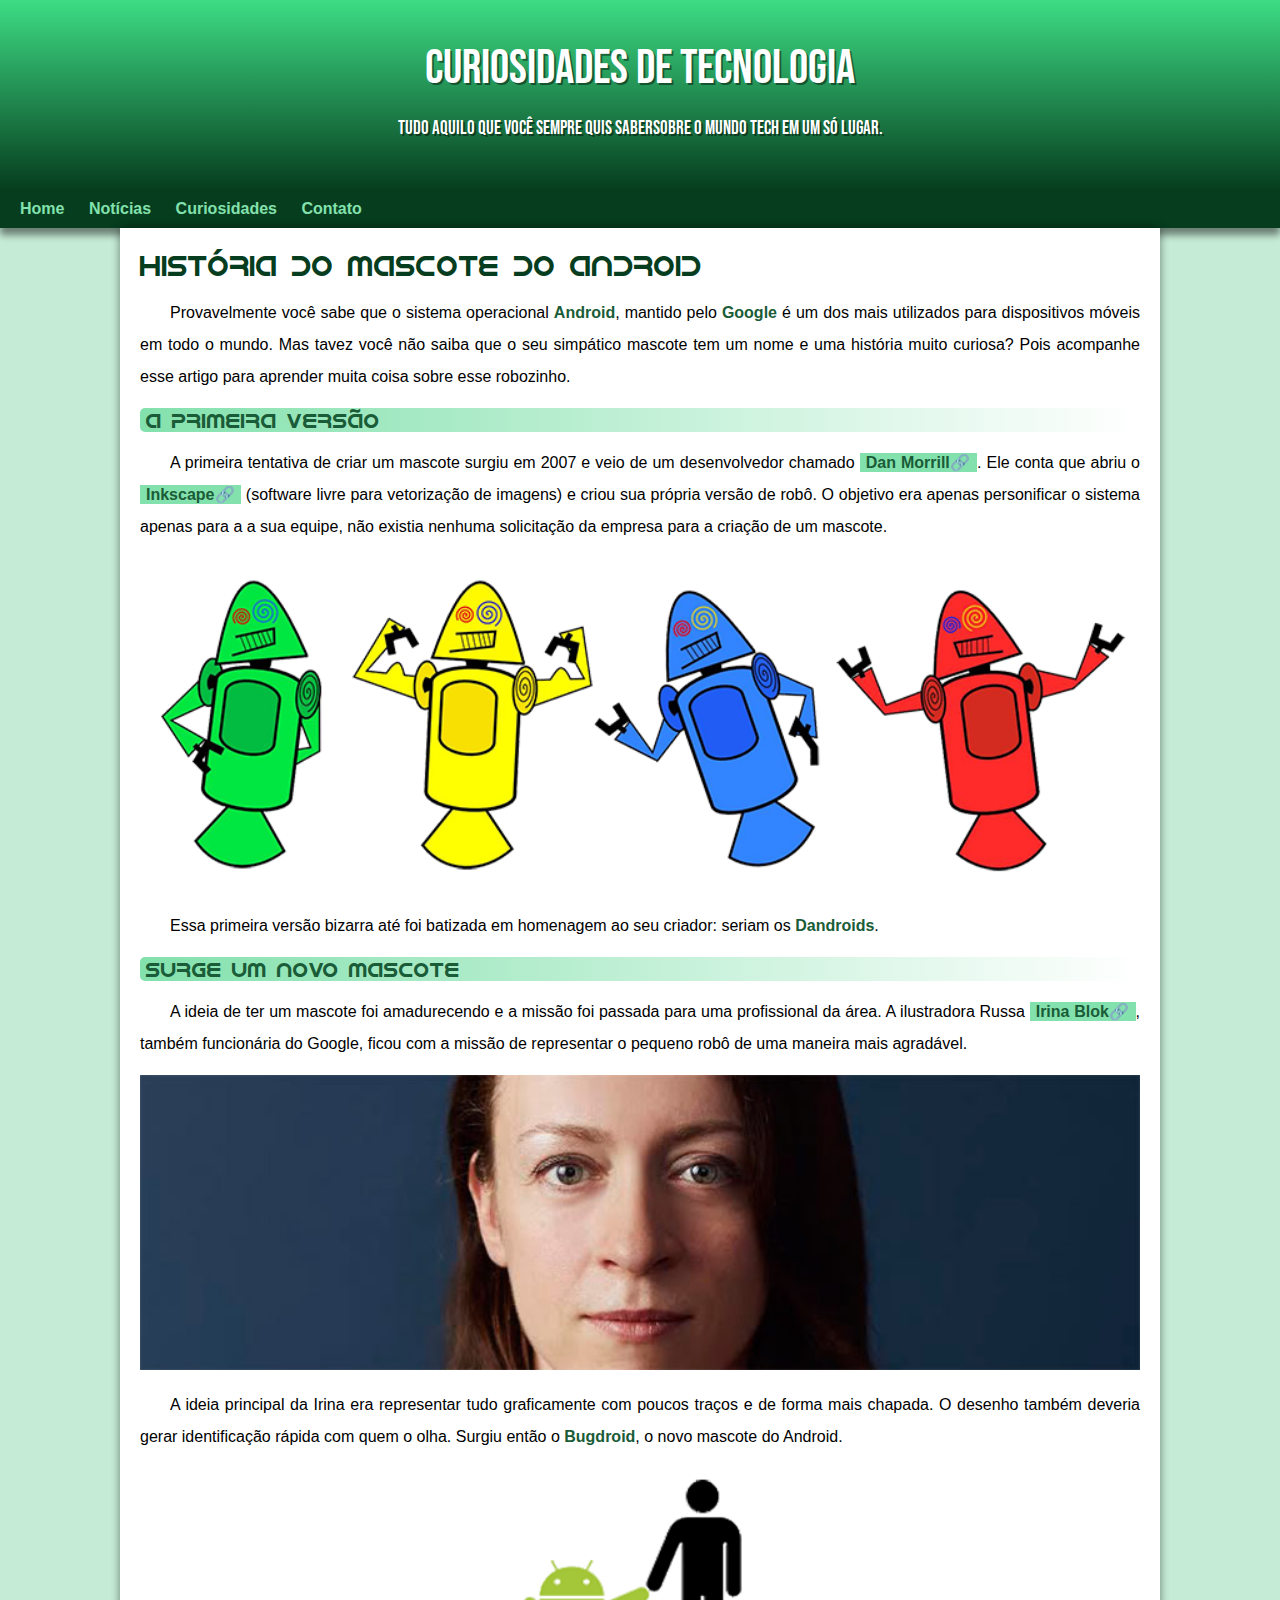
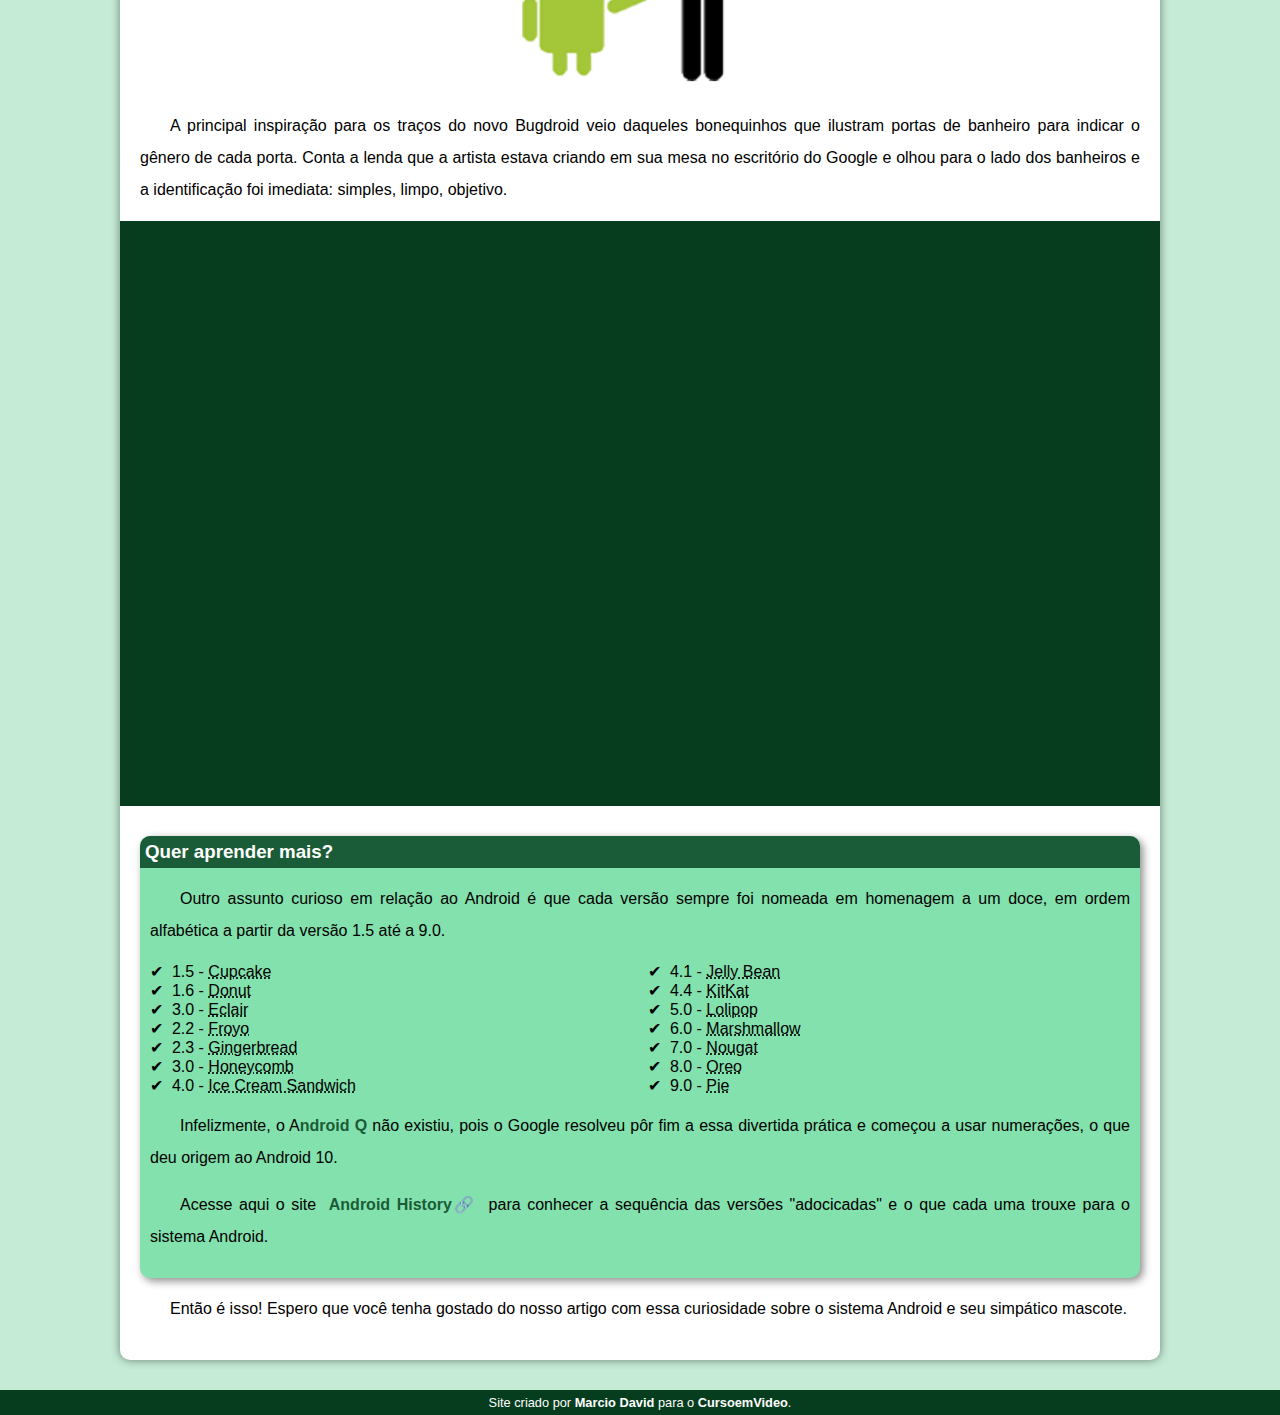
<file: index.html>
<!DOCTYPE html>
<html lang="pt-br">
<head>
    <meta charset="UTF-8">
    <link rel="shortcut icon" href="imagens/favicon.ico" type="image/x-icon">
    <meta name="viewport" content="width=device-width, initial-scale=1.0">
    <title>Histórias.net</title>
    <link rel="stylesheet" href="estilo/style.css">
</head>
<body>
    <header>
        <h1>CURIOSIDADES DE TECNOLOGIA</h1>
        <p>Tudo aquilo que você sempre quis sabersobre o mundo Tech em um só lugar.</p>
    </header>
    <nav>
        <a href="index.html">Home</a>
        <a href="https://canaltech.com.br/" target="_blank">Notícias</a>
        <a href="https://www.techtudo.com.br/" target="_blank">Curiosidades</a>
        <a href="faleconosco.html">Contato</a>
    </nav>
    <main>
        <article>
            <h1>HISTÓRIA DO MASCOTE DO ANDROID</h1>
                <p>Provavelmente você sabe que o sistema operacional <strong>Android</strong>, mantido pelo <strong>Google</strong> é um dos mais utilizados para dispositivos móveis em todo o mundo. Mas tavez você não saiba que o seu simpático mascote tem um nome e uma história muito curiosa? Pois acompanhe esse artigo para aprender muita coisa sobre esse robozinho.</p>
            <h2>A PRIMEIRA VERSÃO</h2>
                <p>A primeira tentativa de criar um mascote surgiu em 2007 e veio de um desenvolvedor chamado <a href="https://androidcommunity.com/dan-morrill-shows-us-the-android-mascot-that-almost-was-20130103/" target="_blank" class="externo"><strong>Dan Morrill</strong></a>. Ele conta que abriu o <a href="https://inkscape.org/pt-br/" class="externo" target="_blank"><strong>Inkscape</strong></a> (software livre para vetorização de imagens) e criou sua própria versão de robô. O objetivo era apenas personificar o sistema apenas para a a sua equipe, não existia nenhuma solicitação da empresa para a criação de um mascote.</p>
            <picture>
                <source media="(max-width: 600px)" srcset="imagens/dan-droids-pq.png">
                <img src="imagens/dan-droids.png" alt="Primeiro Mascote do Android">
            </picture>
                <p>Essa primeira versão bizarra até foi batizada em homenagem ao seu criador: seriam os <strong>Dandroids</strong>.</p>
            <h2>SURGE UM NOVO MASCOTE</h2>
                <p>A ideia de ter um mascote foi amadurecendo e a missão foi passada para uma profissional da área. A ilustradora Russa <a href="https://www.irinablok.com/" target="_blank" class="externo"><strong>Irina Blok</strong></a>, também funcionária do Google, ficou com a missão de representar o pequeno robô de uma maneira mais agradável.</p>
            <picture>
                <source media="(max-width: 600px)" srcset="imagens/irina-blok-pq.jpg">
                <img src="imagens/irina-blok.jpg" alt="Irina Blok - Criadora do Bugdroid">
            </picture>
                <p>A ideia principal da Irina era representar tudo graficamente com poucos traços e de forma mais chapada. O desenho também deveria gerar identificação rápida com quem o olha. Surgiu então o <strong>Bugdroid</strong>, o novo mascote do Android.</p>
                <img src="imagens/bugdroid.png" class="pequena" alt="Bugdroide">
                <p>A principal inspiração para os traços do novo Bugdroid veio daqueles bonequinhos que ilustram portas de banheiro para indicar o gênero de cada porta. Conta a lenda que a artista estava criando em sua mesa no escritório do Google e olhou para o lado dos banheiros e a identificação foi imediata: simples, limpo, objetivo.</p>
            <div class="video">
                <iframe width="800" height="500" src="https://www.youtube.com/embed/l2UDgpLz20M?si=wIP5LSbYJP9YdybD" title="YouTube video player" frameborder="0" allow="accelerometer; autoplay; clipboard-write; encrypted-media; gyroscope; picture-in-picture; web-share" allowfullscreen></iframe>
            </div>
            <aside>
                <h3>Quer aprender mais?</h3>
                    <p>Outro assunto curioso em relação ao Android é que cada versão sempre foi nomeada em homenagem a um doce, em ordem alfabética a partir da versão 1.5 até a 9.0.</p>
                <ul>
                    <li>1.5 - <abbr title="Bolo de Copo">Cupcake</abbr></li>
                    <li>1.6 - <abbr title="Rosquinha">Donut</abbr></li>
                    <li>3.0 - <abbr title="Bomba">Eclair</abbr></li>
                    <li>2.2 - <abbr title="Iogurte Congelado">Froyo</abbr></li>
                    <li>2.3 - <abbr title="Biscoito de Gengibre">Gingerbread</abbr></li>
                    <li>3.0 - <abbr title="Favo de Mel">Honeycomb</abbr></li>
                    <li>4.0 - <abbr title="Sanduíche de Sorvete">Ice Cream Sandwich</abbr></li>
                    <li>4.1 - <abbr title="Jujuba">Jelly Bean</abbr></li>
                    <li>4.4 - <abbr title="Kit-Kat">KitKat</abbr></li>
                    <li>5.0 - <abbr title="Pirulito">Lolipop</abbr></li>
                    <li>6.0 - <abbr title="Marshmellow">Marshmallow</abbr></li>
                    <li>7.0 - <abbr title="Torrone">Nougat</abbr></li>
                    <li>8.0 - <abbr title="Oreo">Oreo</abbr></li>
                    <li>9.0 - <abbr title="Torta">Pie</abbr></li>
                </ul>
                <p>Infelizmente, o A<strong>ndroid Q</strong> não existiu, pois o Google resolveu pôr fim a essa divertida prática e começou a usar numerações, o que deu origem ao Android 10.</p>
                <p>Acesse aqui o site <a href="https://www.android.com/intl/en_uk/history/#/donut" target="_blank" class="externo"><strong>Android History</strong></a> para conhecer a sequência das versões "adocicadas" e o que cada uma trouxe para o sistema Android.</p>
            </aside>
                <p>Então é isso! Espero que você tenha gostado do nosso artigo com essa curiosidade sobre o sistema Android e seu simpático mascote.</p>
        </article>
    </main>
    <footer>
        <p>Site criado por <a href="https://github.com/MarcioDavid81" target="_blank">Marcio David</a> para o <a href="https://www.cursoemvideo.com/" target="_blank">CursoemVideo</a>.</p>
    </footer>
</body>
</html>
</file>
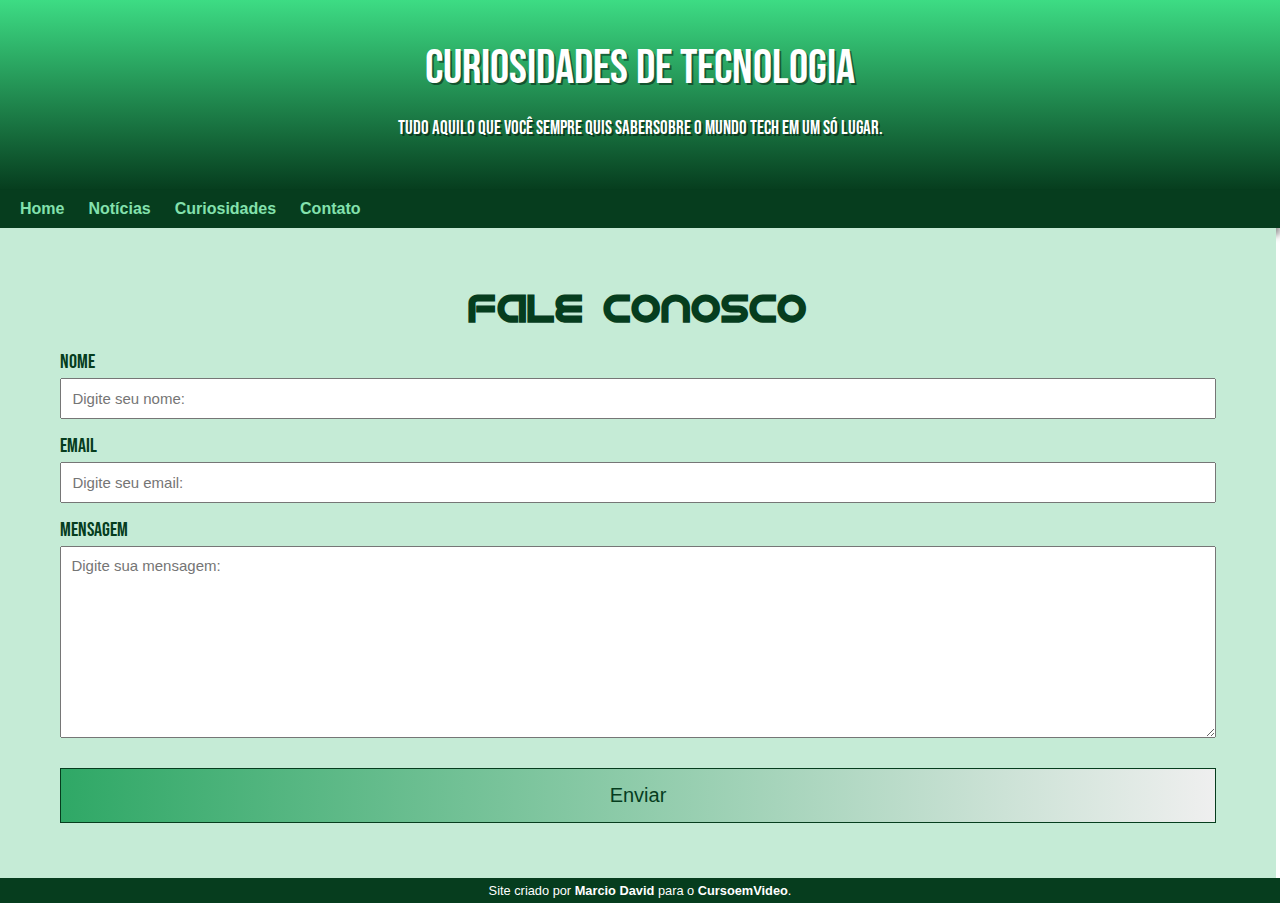
<file: faleconosco.html>
<!DOCTYPE html>
<html lang="pt-br">
<head>
    <meta charset="UTF-8">
    <link rel="shortcut icon" href="imagens/favicon.ico" type="image/x-icon">
    <meta name="viewport" content="width=device-width, initial-scale=1.0">
    <title>Histórias.net</title>
    <link rel="stylesheet" href="estilo/style2.css">
</head>
<body>
    <header>
        <h1>CURIOSIDADES DE TECNOLOGIA</h1>
        <p>Tudo aquilo que você sempre quis sabersobre o mundo Tech em um só lugar.</p>
    </header>
    <nav>
        <a href="index.html">Home</a>
        <a href="https://canaltech.com.br/" target="_blank">Notícias</a>
        <a href="https://www.techtudo.com.br/" target="_blank">Curiosidades</a>
        <a href="faleconosco.html">Contato</a>
    </nav>
    <section>
        <h2>Fale Conosco</h2>
        <form action="https://api.staticforms.xyz/submit" method="post">
            <label>Nome</label>
            <input type="text" name="name" placeholder="Digite seu nome:" autocomplete="off" required>
            <label>Email</label>
            <input type="email" name="email" placeholder="Digite seu email:" autocomplete="off" required>
            <label>Mensagem</label>
            <textarea name="message" cols="30" rows="10" placeholder="Digite sua mensagem:" required></textarea>
            <button type="submit" title="Enviar mensagem">Enviar</button>
            <input type="hidden" name="accessKey" value="7ee92535-8ee4-414c-bd7e-a725508d0d78">
            <input type="hidden" name="redirectTo" value="http://127.0.0.1:5500/index.html">
        </form>
    </section>
    <footer>
        <p>Site criado por <a href="https://github.com/MarcioDavid81" target="_blank">Marcio David</a> para o <a href="https://www.cursoemvideo.com/" target="_blank">CursoemVideo</a>.</p>
    </footer>
</body>
</html>
</file>
<file: estilo/style.css>
@charset "utf-8";

@import url('https://fonts.googleapis.com/css2?family=Bebas+Neue&display=swap');

@font-face{ font-family: 'Android';
    src: url('../fontes/idroid.otf'), format('open type'); font-weight: normal; font-style: normal;}  

:root{
    --cor0: #c5ebd6;
    --cor1: #83e1ad;
    --cor2: #3ddc84;
    --cor3: #2fa866;
    --cor4: #1a5c37;
    --cor5: #063d1e;
    --fonte0: Arial, Helvetica, sans-serif;
    --fonte1: 'Bebas Neue', cursive;
    --fonte2: 'Android', cursive;
}
*{
    margin: 0px;
    padding: 0px;
}

body{
    font-family: var(--fonte0);
    background-color: var(--cor0);  
}
a.externo::after{
    content: "\1F517";
}
header{
    background-image: linear-gradient(to bottom, var(--cor2), var(--cor5));
    min-height: 150px;
    text-align: center;
    padding-top: 40px;
}
header>h1{
    color: white;
    font-family: var(--fonte1);
    font-size: 3em;
    font-weight: normal;
    margin-bottom: 20px;
    text-shadow: 2px 2px 0px rgba(0, 0, 0, 0.459);
}
header>p{
    color: white;
    font-family: var(--fonte1);
    font-size: 1.2em;
    max-width: 600px;
    margin: auto;
    padding-bottom: 20px;
    padding-right: 10px;
    padding-left: 10px;
    text-shadow: 2px 2px 0px rgba(0, 0, 0, 0.459);
}
nav{
    background-color: var(--cor5);
    padding: 10px;
    box-shadow: 0px 7px 7px rgba(0, 0, 0, 0.459);    
}
nav>a{
    color: var(--cor1);
    padding: 10px;
    text-decoration: none;
    font-weight: bold;
    transition-duration: 0.5s;
}
nav>a:hover{
    background-color: var(--cor1);
    color: var(--cor5);
    border-radius: 5px;
}
main{
    padding: 20px;
    min-width: 300px;
    max-width: 1000px;
    background-color: white;
    margin: auto;
    box-shadow: 0px 0px 10px rgba(0, 0, 0, 0.459);
    margin-bottom: 30px;
    border-bottom-left-radius: 10px;
    border-bottom-right-radius: 10px;
}
main h1{
    color: var(--cor5);
    font-family: var(--fonte2);
    font-weight: normal;
    font-size: 1.8em;
}
main p{
    margin: 15px 0px;
    text-align: justify; 
    text-indent: 30px;
    font-size: 1em;
    line-height: 2em;
 }
 main strong{
    color: var(--cor4);
    font-weight: bold;
}
main a{
    text-decoration: none;
    font-weight: bold;
    color: var(--cor5);
    background-color: var(--cor1);
    padding: 1px 6px;
}
main a:hover{
    text-decoration: underline;
    color: var(--cor4);
}
main h2{
    color: var(--cor4);
    font-family: var(--fonte2);
    font-size: 1.3em;
    font-weight: normal;
    background-image: linear-gradient(to right, var(--cor1), transparent);
    border-radius: 5px;
    text-indent: 6px;
}
main img{
    width: 100%;
}
main img.pequena{
    max-width: 350px;
    display: block;
    margin: auto;
}
div.video{
    background-color: var(--cor5);
    margin: 0px -20px 30px -20px;
    padding: 20px;
    padding-bottom: 56.5%;
    position: relative;
}
div.video>iframe{
    position: absolute;
    top: 5% ;
    left: 5%;
    width: 90%;
    height: 90%;
}
aside{
    background-color: var(--cor1);
    padding: 10px;
    border-radius: 10px;
    box-shadow: 3px 3px 8px rgba(0, 0, 0, 0.459);
}
aside>h3{
    background-color: var(--cor4);
    color: white;
    padding: 5px;
    margin: -10px -10px 0px -10px;
    border-radius: 10px 10px 0px 0px;
}
aside>ul{
    list-style-type: '\2714\00A0\00A0'; /* 00A0 equivale a um espaço*/
    list-style-position: inside;
    columns: 2;
}
footer{
    background-color: var(--cor5);
    color: white;
    text-align: center;
    font-size: 0.8em;
    padding: 5px;
}
footer a{
    color: white;
    font-weight: bolder;
    text-decoration: none;
}
footer a:hover{
    text-decoration: underline;
    color: var(--cor1);
}
</file>
<file: estilo/style2.css>
@charset "UTF-8";
@import url('https://fonts.googleapis.com/css2?family=Bebas+Neue&display=swap');

@font-face{ font-family: 'Android';
    src: url('../fontes/idroid.otf'), format('open type'); font-weight: normal; font-style: normal;}  

:root{
    --cor0: #c5ebd6;
    --cor1: #83e1ad;
    --cor2: #3ddc84;
    --cor3: #2fa866;
    --cor4: #1a5c37;
    --cor5: #063d1e;
    --fonte0: Arial, Helvetica, sans-serif;
    --fonte1: 'Bebas Neue', cursive;
    --fonte2: 'Android', cursive;
}
*{
    margin: 0px;
    padding: 0px;
}
header{
    background-image: linear-gradient(to bottom, var(--cor2), var(--cor5));
    min-height: 150px;
    text-align: center;
    padding-top: 40px;
}
header>h1{
    color: white;
    font-family: var(--fonte1);
    font-size: 3em;
    font-weight: normal;
    margin-bottom: 20px;
    text-shadow: 2px 2px 0px rgba(0, 0, 0, 0.459);
}
header>p{
    color: white;
    font-family: var(--fonte1);
    font-size: 1.2em;
    max-width: 600px;
    margin: auto;
    padding-bottom: 20px;
    padding-right: 10px;
    padding-left: 10px;
    text-shadow: 2px 2px 0px rgba(0, 0, 0, 0.459);
}
nav{
    background-color: var(--cor5);
    padding: 10px;
    box-shadow: 0px 7px 7px rgba(0, 0, 0, 0.459);    
}
nav>a{
    color: var(--cor1);
    padding: 10px;
    text-decoration: none;
    font-weight: bold;
    transition-duration: 0.5s;
    font-family: var(--fonte0);
}
nav>a:hover{
    background-color: var(--cor1);
    color: var(--cor5);
    border-radius: 5px;
}
section{display: flex;
    align-items: center;
    justify-content: center;
    flex-direction: column;
    padding: 10px 30px;
    width: 50px;
}
body>section{
    background-color: var(--cor0);
    background-size: cover;
    width: 95vw;
    display: flex;
    align-items: center;
    justify-content: center;
    font-family: var(--fonte1);
    min-height: 70vh;
}
section h2{color: var(--cor5);
    font-size: 40px;
    margin: 20px;
    font-family: var(--fonte2);
    }
section form{display: flex;
    flex-direction: column;
    width: 95%;
    
    }
form label{color: var(--cor5);
           font-size: 20px; 
            margin-bottom: 4px;
    }
form input{padding: 10px;
           font-family: var(--fonte0);     
           border: 1;
           margin-bottom: 15px;
           font-size: 15px;
           transition: all 0.3s;
    }   

form input:focus{border-radius: 16px;
    }
form textarea{padding: 10px;
        font-family: var(--fonte0);
        border: 1;
        font-size: 15px;
        margin-bottom: 30px;
        transition: all 0.3s;
}
form textarea:focus{border-radius: 16px;
}
form button{padding: 15px;
    cursor: pointer;
    font-size: 20px;
    background-image: linear-gradient(to right, var(--cor3), transparent);
    border: 1px solid var(--cor5);
    color: var(--cor5);
    transition: all 0.5s;
    margin-bottom: 20px;
}       
form button:hover{background-image: linear-gradient(to left, var(--cor3), transparent) ;
          color: var(--cor5);
          border-radius: 16px;
}
footer{
    font-family: var(--fonte0);
    background-color: var(--cor5);
    color: white;
    text-align: center;
    font-size: 0.8em;
    padding: 5px;
}
footer a{
    color: white;
    font-weight: bolder;
    text-decoration: none;
}
footer a:hover{
    text-decoration: underline;
    color: var(--cor1);
}
</file>
